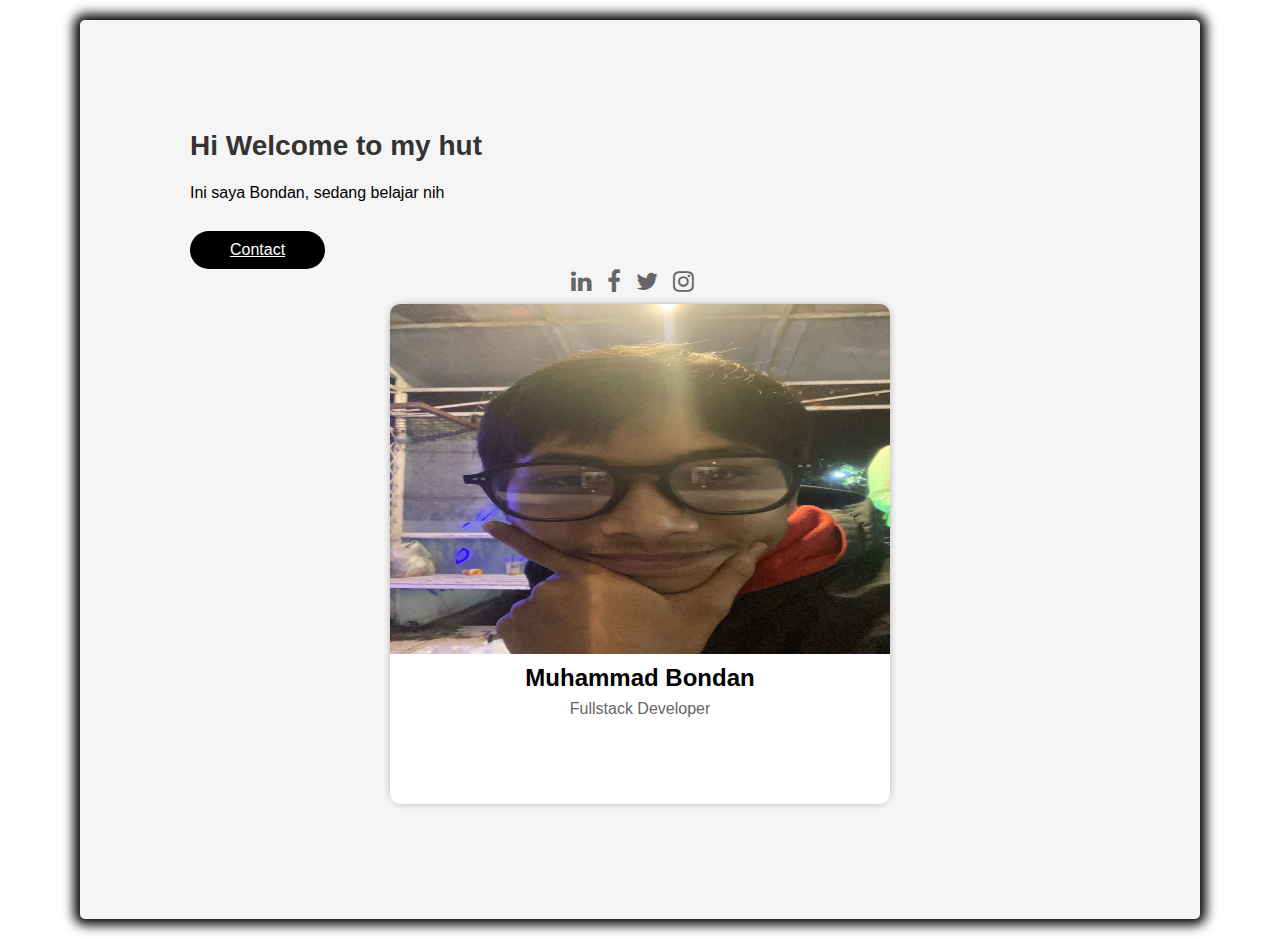
<file: index.html>
<!DOCTYPE html>
<html lang="en">
<head>
  <meta charset="UTF-8">
  <meta http-equiv="X-UA-Compatible" content="IE=edge">
  <meta name="viewport" content="width=device-width, initial-scale=1.0">
  <title>Card</title>
    <title>Muhammad Bondan</title>
    <link rel="stylesheet" type="text/css" href="style.css">
    <link rel="stylesheet" href="https://cdnjs.cloudflare.com/ajax/libs/font-awesome/4.7.0/css/font-awesome.min.css">
    <link rel="stylesheet" href="https://fonts.googleapis.com/css2?family=Material+Symbols+Outlined:opsz,wght,FILL,GRAD@20..48,100..700,0..1,-50..200">
  
</head>
<body>

  <div class="desk">
    <h1>Hi Welcome to my hut</h1>
    <p>Ini saya Bondan, sedang belajar nih</p>
  
    
    <button><a href="https://api.whatsapp.com/send?phone=6282118237581">Contact</a></button>


    
    <div class="sosmed">
      <a href="https://www.linkedin.com/" target="_blank"><i class="fa fa-linkedin"></i></a>
      <a href="https://www.facebook.com/" target="_blank"><i class="fa fa-facebook"></i></a>
      <a href="https://www.twitter.com/" target="_blank"><i class="fa fa-twitter"></i></a>
      <a href="https://www.instagram.com/" target="_blank"><i class="fa fa-instagram"></i></a>
    </div>
    
    <div class="profil">
        <img 
        src="icon/IMG-20220619-WA0006.jpg"
        />
        <h2>Muhammad Bondan</h2>
        <p>Fullstack Developer</p>
    </div>
    </div> 

</body>
</html>
</file>
<file: style.css>
body {
    font-family: Arial, sans-serif;
    margin: 40;
    padding: 40;
    border: #333;
  }
  
  .desk {
    background-color: whitesmoke;
    padding: 20px;
    border: 90px solid whitesmoke;
    border-radius: 5px;
    max-width: 900px;
    margin: 20px auto;
    box-shadow: 0px 0px 12px 6px black;
  }
  
  h1 {
    color: #333;
    font-size: 28px;
    margin-top: 0;
  }
  
  p {
    color: black;
    line-height: 1.5;
  }
  
  button {
    background-color: black;
    color: white;
    border: none;
    padding: 10px 40px;
    text-align: center;
    text-decoration: none;
    display: inline-block;
    font-size: 16px;
    margin-top: 10px;
    cursor: pointer;
    border-radius: 20px;
  }
  
  button a {
    color: white;
  }
  
  .sosmed i {
    font-size: 24px;
    margin-right : 15px;
    color : #666;
  }

    .profil img {
        width: 100%;
        height: 70%;
        border-radius: 100%;
        margin-bottom: 10px;
        border-radius: 10px 10px 0 0;
      }

.sosmed {
    color: black;
    display: flex;
    justify-content: center;
    margin-bottom: 10px;
  }
  

  .profil {
    display: flex;
    flex-direction: column;
    align-items: center;
    text-align: center;
    width: 500px;
    height: 500px;
    margin: 5px auto;
    background: white;
    box-shadow: 0px 0px 12px -6px black;
    border-radius: 10px;
  }

.profil h2 {
    margin: 0;
    font-size: 24px;
  }
  
  .profil p {
    color: #666;
    margin-top: 5px;
  }
</file>
